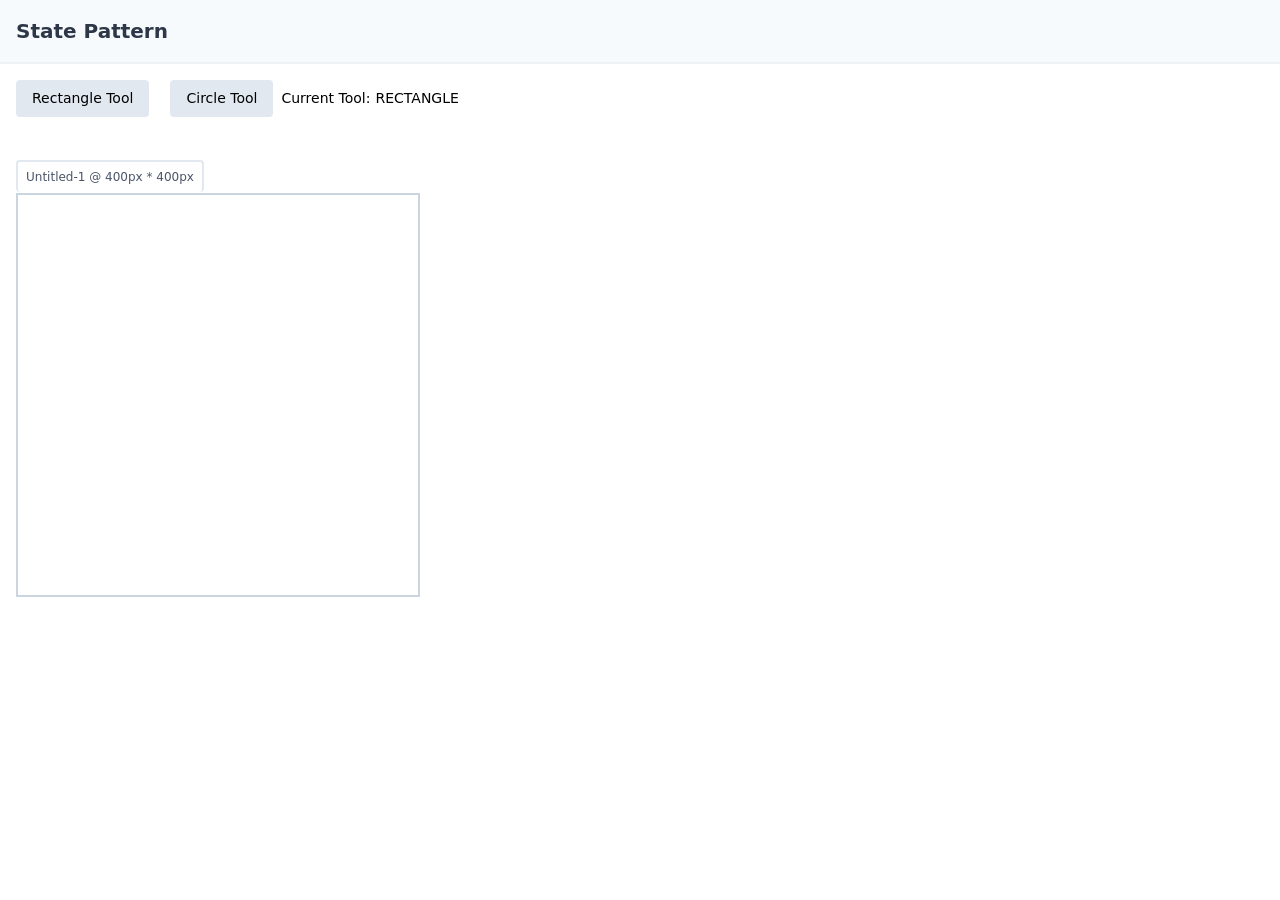
<file: docs/index.html>
<!doctype html><html lang="en"><head><meta charset="UTF-8"/><meta name="viewport" content="width=device-width,initial-scale=1"/><title>State Pattern - Typescript</title><link href="styles.css" rel="stylesheet"></head><body class=""><header class="w-full header header--main"><div class="container"><h1 class="title">State Pattern</h1></div></header><div class="container container--tools"><section class="tools"><button id="btnRectangle" class="btn btn--rectangle" data-name="rectangle">Rectangle Tool</button> <button id="btnCircle" class="btn btn--circle" data-name="circle">Circle Tool</button><p class="inline-block"><span class="text-sm">Current Tool:</span> <span id="currentTool" class="currentTool label"></span></p></section></div><div class="container m-2 container--canvas"><canvas id="mainCanvas" class="canvas" width="400" height="400"/></div><script src="bundle.js"></script></body></html>
</file>
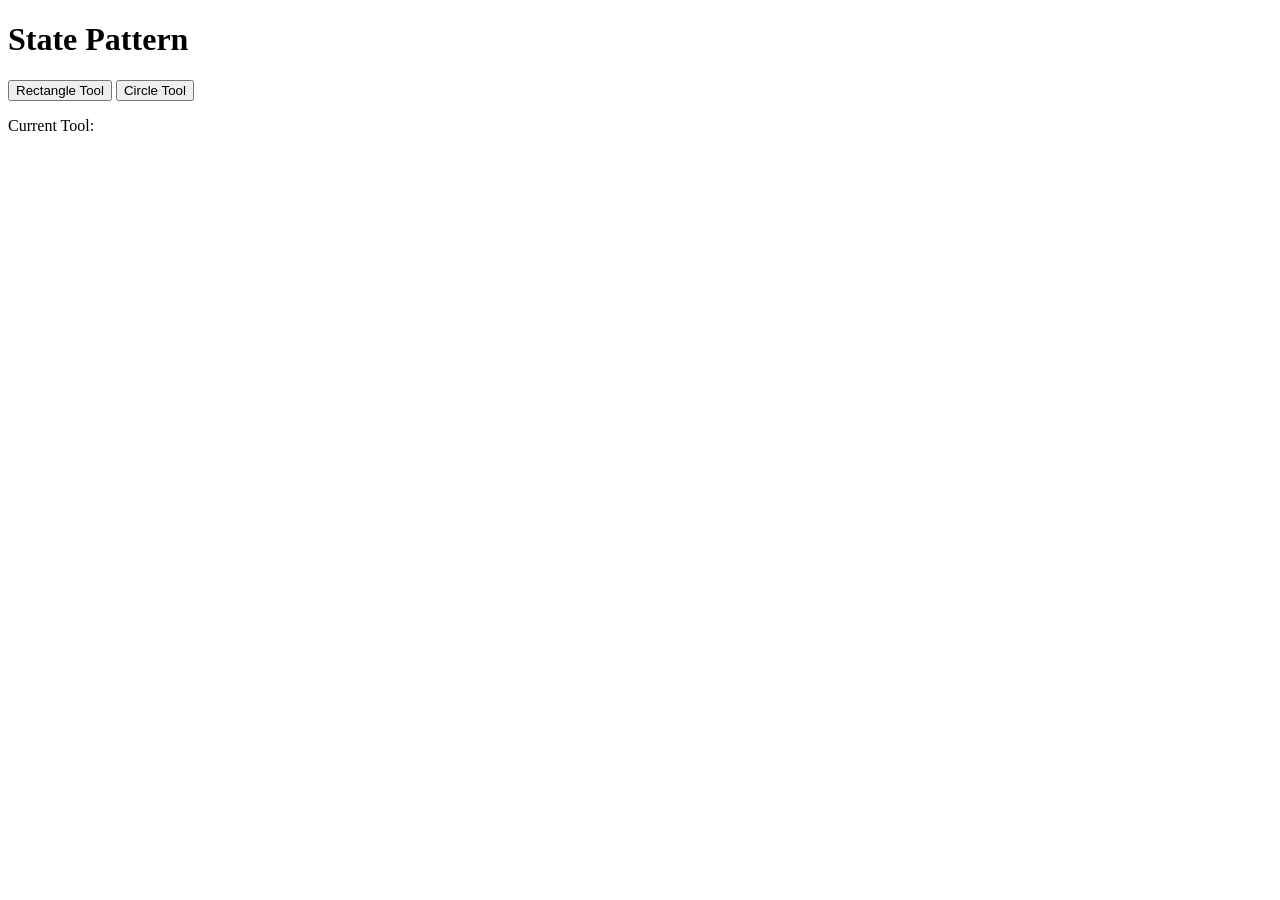
<file: src/index.html>
<!DOCTYPE html>
<html lang="en">
  <head>
    <meta charset="UTF-8" />
    <meta name="viewport" content="width=device-width, initial-scale=1.0" />
    <title>State Pattern - Typescript</title>
  </head>
  <body class="">
    <header class="w-full header header--main">
      <div class="container">
        <h1 class="title">State Pattern</h1>
      </div>
    </header>
    <div class="container container--tools">
      <section class="tools">
        <button
          id="btnRectangle"
          class="btn btn--rectangle"
          data-name="rectangle"
        >
          Rectangle Tool
        </button>
        <button id="btnCircle" class="btn btn--circle" data-name="circle">
          Circle Tool
        </button>
        <p class="inline-block">
          <span class="text-sm">Current Tool:</span>
          <span id="currentTool" class="currentTool label"></span>
        </p>
      </section>
    </div>
    <div class="container m-2 container--canvas">
      <canvas id="mainCanvas" class="canvas" width="400" height="400" />
    </div>
  </body>
</html>
</file>
<file: docs/styles.css>
/*! normalize.css v8.0.1 | MIT License | github.com/necolas/normalize.css */

/* Document
   ========================================================================== */

/**
 * 1. Correct the line height in all browsers.
 * 2. Prevent adjustments of font size after orientation changes in iOS.
 */

html {
  line-height: 1.15; /* 1 */
  -webkit-text-size-adjust: 100%; /* 2 */
}

/* Sections
   ========================================================================== */

/**
 * Remove the margin in all browsers.
 */

body {
  margin: 0;
}

/**
 * Render the `main` element consistently in IE.
 */

/**
 * Correct the font size and margin on `h1` elements within `section` and
 * `article` contexts in Chrome, Firefox, and Safari.
 */

h1 {
  font-size: 2em;
  margin: 0.67em 0;
}

/* Grouping content
   ========================================================================== */

/**
 * 1. Add the correct box sizing in Firefox.
 * 2. Show the overflow in Edge and IE.
 */

/**
 * 1. Correct the inheritance and scaling of font size in all browsers.
 * 2. Correct the odd `em` font sizing in all browsers.
 */

/* Text-level semantics
   ========================================================================== */

/**
 * Remove the gray background on active links in IE 10.
 */

/**
 * 1. Remove the bottom border in Chrome 57-
 * 2. Add the correct text decoration in Chrome, Edge, IE, Opera, and Safari.
 */

/**
 * Add the correct font weight in Chrome, Edge, and Safari.
 */

/**
 * 1. Correct the inheritance and scaling of font size in all browsers.
 * 2. Correct the odd `em` font sizing in all browsers.
 */

/**
 * Add the correct font size in all browsers.
 */

/**
 * Prevent `sub` and `sup` elements from affecting the line height in
 * all browsers.
 */

/* Embedded content
   ========================================================================== */

/**
 * Remove the border on images inside links in IE 10.
 */

/* Forms
   ========================================================================== */

/**
 * 1. Change the font styles in all browsers.
 * 2. Remove the margin in Firefox and Safari.
 */

button {
  font-family: inherit; /* 1 */
  font-size: 100%; /* 1 */
  line-height: 1.15; /* 1 */
  margin: 0; /* 2 */
}

/**
 * Show the overflow in IE.
 * 1. Show the overflow in Edge.
 */

button { /* 1 */
  overflow: visible;
}

/**
 * Remove the inheritance of text transform in Edge, Firefox, and IE.
 * 1. Remove the inheritance of text transform in Firefox.
 */

button { /* 1 */
  text-transform: none;
}

/**
 * Correct the inability to style clickable types in iOS and Safari.
 */

button {
  -webkit-appearance: button;
}

/**
 * Remove the inner border and padding in Firefox.
 */

button::-moz-focus-inner {
  border-style: none;
  padding: 0;
}

/**
 * Restore the focus styles unset by the previous rule.
 */

button:-moz-focusring {
  outline: 1px dotted ButtonText;
}

/**
 * Correct the padding in Firefox.
 */

/**
 * 1. Correct the text wrapping in Edge and IE.
 * 2. Correct the color inheritance from `fieldset` elements in IE.
 * 3. Remove the padding so developers are not caught out when they zero out
 *    `fieldset` elements in all browsers.
 */

/**
 * Add the correct vertical alignment in Chrome, Firefox, and Opera.
 */

/**
 * Remove the default vertical scrollbar in IE 10+.
 */

/**
 * 1. Add the correct box sizing in IE 10.
 * 2. Remove the padding in IE 10.
 */

/**
 * Correct the cursor style of increment and decrement buttons in Chrome.
 */

/**
 * 1. Correct the odd appearance in Chrome and Safari.
 * 2. Correct the outline style in Safari.
 */

/**
 * Remove the inner padding in Chrome and Safari on macOS.
 */

/**
 * 1. Correct the inability to style clickable types in iOS and Safari.
 * 2. Change font properties to `inherit` in Safari.
 */

/* Interactive
   ========================================================================== */

/*
 * Add the correct display in Edge, IE 10+, and Firefox.
 */

/*
 * Add the correct display in all browsers.
 */

/* Misc
   ========================================================================== */

/**
 * Add the correct display in IE 10+.
 */

/**
 * Add the correct display in IE 10.
 */

/**
 * Manually forked from SUIT CSS Base: https://github.com/suitcss/base
 * A thin layer on top of normalize.css that provides a starting point more
 * suitable for web applications.
 */

/**
 * Removes the default spacing and border for appropriate elements.
 */


h1,
p {
  margin: 0;
}

button {
  background-color: transparent;
  background-image: none;
}

/**
 * Work around a Firefox/IE bug where the transparent `button` background
 * results in a loss of the default `button` focus styles.
 */

button:focus {
  outline: 1px dotted;
  outline: 5px auto -webkit-focus-ring-color;
}

/**
 * Tailwind custom reset styles
 */

/**
 * 1. Use the user's configured `sans` font-family (with Tailwind's default
 *    sans-serif font stack as a fallback) as a sane default.
 * 2. Use Tailwind's default "normal" line-height so the user isn't forced
 *    to override it to ensure consistency even when using the default theme.
 */

html {
  font-family: system-ui, -apple-system, BlinkMacSystemFont, "Segoe UI", Roboto, "Helvetica Neue", Arial, "Noto Sans", sans-serif, "Apple Color Emoji", "Segoe UI Emoji", "Segoe UI Symbol", "Noto Color Emoji"; /* 1 */
  line-height: 1.5; /* 2 */
}

/**
 * 1. Prevent padding and border from affecting element width.
 *
 *    We used to set this in the html element and inherit from
 *    the parent element for everything else. This caused issues
 *    in shadow-dom-enhanced elements like <details> where the content
 *    is wrapped by a div with box-sizing set to `content-box`.
 *
 *    https://github.com/mozdevs/cssremedy/issues/4
 *
 *
 * 2. Allow adding a border to an element by just adding a border-width.
 *
 *    By default, the way the browser specifies that an element should have no
 *    border is by setting it's border-style to `none` in the user-agent
 *    stylesheet.
 *
 *    In order to easily add borders to elements by just setting the `border-width`
 *    property, we change the default border-style for all elements to `solid`, and
 *    use border-width to hide them instead. This way our `border` utilities only
 *    need to set the `border-width` property instead of the entire `border`
 *    shorthand, making our border utilities much more straightforward to compose.
 *
 *    https://github.com/tailwindcss/tailwindcss/pull/116
 */

*,
::before,
::after {
  box-sizing: border-box; /* 1 */
  border-width: 0; /* 2 */
  border-style: solid; /* 2 */
  border-color: #e2e8f0; /* 2 */
}

/*
 * Ensure horizontal rules are visible by default
 */

/**
 * Undo the `border-style: none` reset that Normalize applies to images so that
 * our `border-{width}` utilities have the expected effect.
 *
 * The Normalize reset is unnecessary for us since we default the border-width
 * to 0 on all elements.
 *
 * https://github.com/tailwindcss/tailwindcss/issues/362
 */

button {
  cursor: pointer;
}

h1 {
  font-size: inherit;
  font-weight: inherit;
}

/**
 * Reset links to optimize for opt-in styling instead of
 * opt-out.
 */

/**
 * Reset form element properties that are easy to forget to
 * style explicitly so you don't inadvertently introduce
 * styles that deviate from your design system. These styles
 * supplement a partial reset that is already applied by
 * normalize.css.
 */

button {
  padding: 0;
  line-height: inherit;
  color: inherit;
}

/**
 * Use the configured 'mono' font family for elements that
 * are expected to be rendered with a monospace font, falling
 * back to the system monospace stack if there is no configured
 * 'mono' font family.
 */

/**
 * Make replaced elements `display: block` by default as that's
 * the behavior you want almost all of the time. Inspired by
 * CSS Remedy, with `svg` added as well.
 *
 * https://github.com/mozdevs/cssremedy/issues/14
 */


canvas {
  display: block;
  vertical-align: middle;
}

/**
 * Constrain images and videos to the parent width and preserve
 * their instrinsic aspect ratio.
 *
 * https://github.com/mozdevs/cssremedy/issues/14
 */

.container {
  width: 100%;
}

@media (min-width: 640px) {
  .container {
    max-width: 640px;
  }
}

@media (min-width: 768px) {
  .container {
    max-width: 768px;
  }
}

@media (min-width: 1024px) {
  .container {
    max-width: 1024px;
  }
}

@media (min-width: 1280px) {
  .container {
    max-width: 1280px;
  }
}

.inline-block {
  display: inline-block;
}

.text-sm {
  font-size: 0.875rem;
}

.m-2 {
  margin: 0.5rem;
}

.w-full {
  width: 100%;
}

@keyframes spin {
  to {
    transform: rotate(360deg);
  }
}

@keyframes ping {
  75%, 100% {
    transform: scale(2);
    opacity: 0;
  }
}

@keyframes pulse {
  50% {
    opacity: .5;
  }
}

@keyframes bounce {
  0%, 100% {
    transform: translateY(-25%);
    -webkit-animation-timing-function: cubic-bezier(0.8,0,1,1);
            animation-timing-function: cubic-bezier(0.8,0,1,1);
  }

  50% {
    transform: none;
    -webkit-animation-timing-function: cubic-bezier(0,0,0.2,1);
            animation-timing-function: cubic-bezier(0,0,0.2,1);
  }
}

/* --- Import here your own css files --- */

/* --- --- */

.header {
  --bg-opacity: 1;
  background-color: #f7fafc;
  background-color: rgba(247, 250, 252, var(--bg-opacity));
  border-bottom-width: 2px;
  --border-opacity: 1;
  border-color: #edf2f7;
  border-color: rgba(237, 242, 247, var(--border-opacity));
  border-style: solid;
}

.canvas {
  position: relative;
  --bg-opacity: 1;
  background-color: #fff;
  background-color: rgba(255, 255, 255, var(--bg-opacity));
  border-width: 2px;
  --border-opacity: 1;
  border-color: #cbd5e0;
  border-color: rgba(203, 213, 224, var(--border-opacity));
  border-style: solid;
}

.container {
  padding: 1rem;
  margin-left: auto;
  margin-right: auto;
}

.container--tools {
  padding: 0.5rem;
}

.container--canvas {
  margin-top: 1.25rem;
  margin-bottom: 1.25rem;
}

.container--canvas::before {
  content: 'Untitled-1 @ 400px * 400px';
  top: -5px;
  position: relative;
  padding: 0.5rem;
  font-size: 0.75rem;
  --text-opacity: 1;
  color: #4a5568;
  color: rgba(74, 85, 104, var(--text-opacity));
  border-top-width: 2px;
  border-left-width: 2px;
  border-right-width: 2px;
  border-style: solid;
  border-radius: 0.25rem;
}

.btn {
  font-weight: 500;
  padding-left: 1rem;
  padding-right: 1rem;
  padding-top: 0.5rem;
  padding-bottom: 0.5rem;
  margin: 0.5rem;
  font-size: 0.875rem;
  --text-opacity: 1;
  color: #000;
  color: rgba(0, 0, 0, var(--text-opacity));
  --bg-opacity: 1;
  background-color: #e2e8f0;
  background-color: rgba(226, 232, 240, var(--bg-opacity));
  border-radius: 0.25rem;
}

.label {
  font-weight: 500;
  font-size: 0.875rem;
  text-transform: uppercase;
}

.title {
  font-size: 1.25rem;
  font-weight: 600;
  --text-opacity: 1;
  color: #2d3748;
  color: rgba(45, 55, 72, var(--text-opacity));
}
</file>
